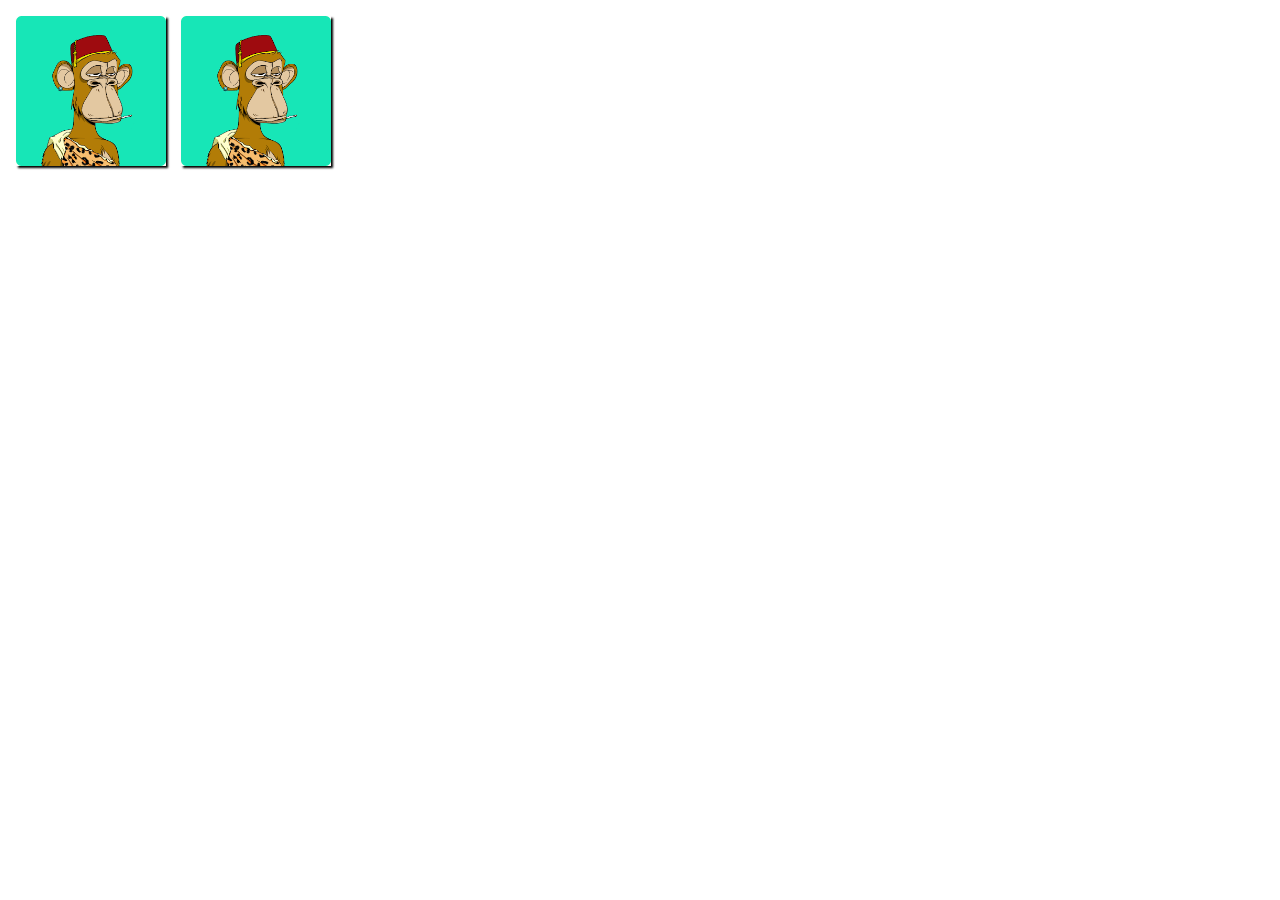
<file: EurIMG WebBackFront/apuntes/GALERIA 2/index.html>
<!DOCTYPE html>
<html lang="en">
<head>
    <meta charset="UTF-8">
    <meta http-equiv="X-UA-Compatible" content="IE=edge">
    <meta name="viewport" content="width=device-width, initial-scale=1.0">
    <link rel="stylesheet" href="style.css">
    <title>Document</title>
</head>
<body>

    <div>
        <img src="archivos/cyan (1).png" style='width:100%;height:100%;'>
    </div>
    <div>
        <img src="archivos/cyan (1).png" style='width:100%;height:100%;'>
    </div>
</body>
</html>
</file>
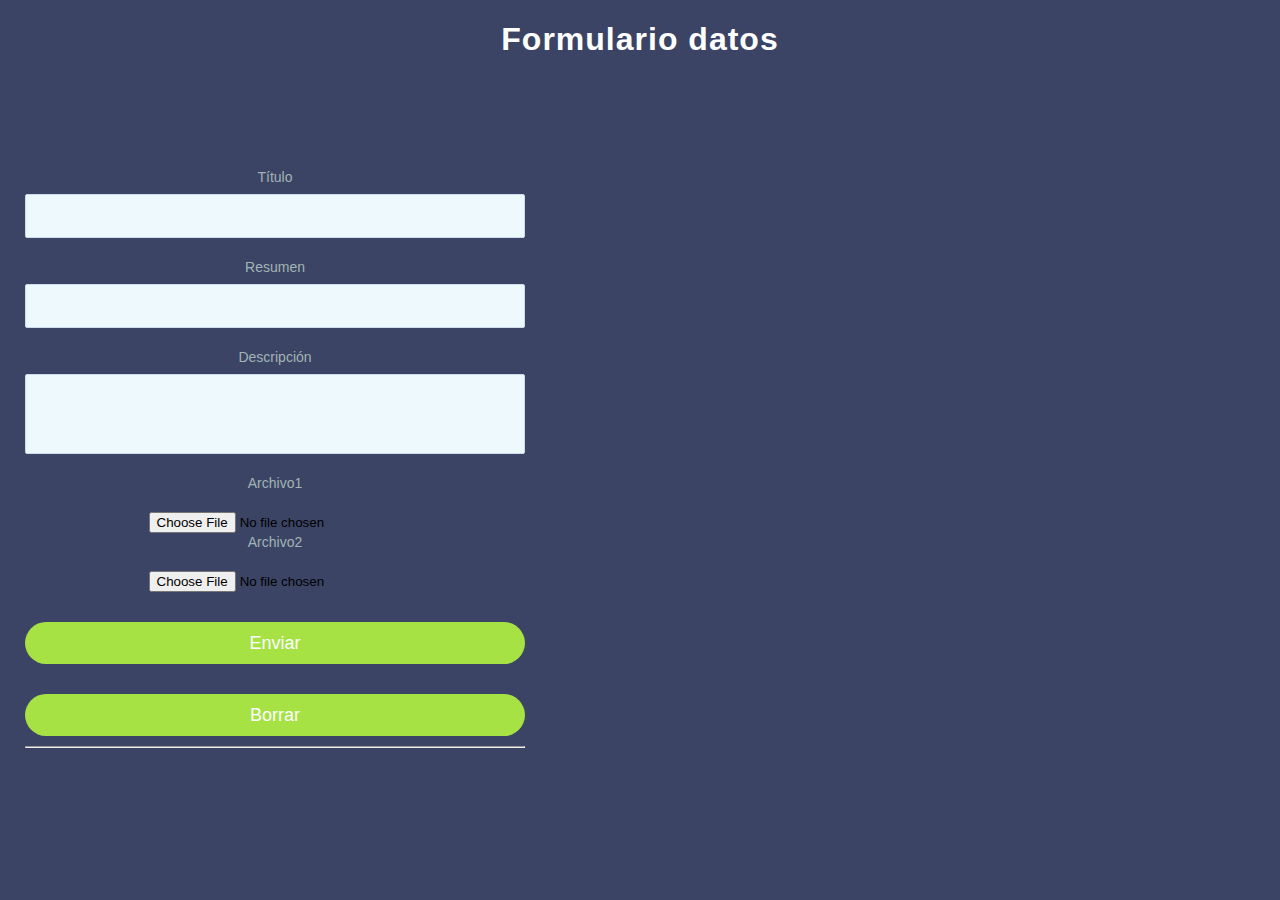
<file: EurIMG WebBackFront/nashe/back.html>
<!DOCTYPE html>
<html lang="es">
<head>
    <meta charset="UTF-8">
    <meta http-equiv="X-UA-Compatible" content="IE=edge">
    <meta name="viewport" content="width=device-width, initial-scale=1.0">
    <title>Document</title>
    <link rel="stylesheet" href="back.css">

    <script src="index.js"></script>
</head>
<body>
    <section class="form-section">
        <h1 class="section-title">Formulario datos</h1>
        <div class="forms">
          <div class="form-wrapper is-active">
            </button>
            <form class="form form-login" action="validar.php" method="POST" enctype="multipart/form-data">
              <fieldset>
                <legend>Porfavor, introduce tu correo y tu contraseña para iniciar sesión.</legend>
                <div class="input-block">
                  <label for="login-email">Título</label>
                  <input id="login-email" type="email" name="email_login" required>
                </div>
                <div class="input-block">
                  <label for="login-password">Resumen</label>
                  <input id="login-password" type="text" name="contraseña_login" required  >
                </div>
                <div class="input-block">
                    <label for="login-password">Descripción</label>
                    <input id="login-password" type="text" style="height: 80px;" name="contraseña_login" required  >
                </div>
                <div class="inputs">
                    <div class="input-block">
                        <label for="login-password">Archivo1</label>
                    </div>
                    <input type="file">
                    <div class="input-block">
                        <label for="login-password">Archivo2</label>
                    </div>
                    <input type="file">
                </div>
              </fieldset>
              <button type="submit" class="btn-login">Enviar</button>
              <button type="submit" class="btn-login">Borrar</button>
              <hr>
            </form>
          </div>
          
</body>
</html>
</file>
<file: EurIMG WebBackFront/apuntes/GALERIA 2/style.css>
div{
    position: sticky;
    display: flex;
    flex-flow: wrap;
    flex-wrap: wrap;
    overflow: hidden;
    transition: 1s; 
    width:150px;
    height:150px;
    float:left;
    margin:0.2cm;
    box-shadow: 2px 2px 2px;
}

div:hover{
    width:250px;
    height:250px;
}
</file>
<file: EurIMG WebBackFront/nashe/back.css>
*,
*::before,
*::after {
	box-sizing: border-box;
}
*{
    text-align: center;
}
#cabecera{
    height: 40vh;
    background:('montaña.jpg');
    background-repeat: no-repeat;
    background-position: center;
}
body {
	margin: 0;
	font-family: Roboto, -apple-system, 'Helvetica Neue', 'Segoe UI', Arial, sans-serif;
	background: #3b4465;
}
 
.forms-section {
	display: flex;
	flex-direction: column;
	justify-content: center;
	align-items: center;
}
input:invalid button{
	border: red;
}

.section-title {
	font-size: 32px;
	letter-spacing: 1px;
	color: #fff;
}

.forms {
	display: flex;
	align-items: column;
	margin-top: 30px;
}

.form-wrapper {
	animation: hideLayer .3s ease-out forwards;
}

.form-wrapper.is-active {
	animation: showLayer .3s ease-in forwards;
}

.form-wrapper.is-active .switcher-login {
	color: #fff;
	transform: translateX(90px);
}



.switcher-login .underline::before {
	transform: translateX(101%);
}





.form {
	overflow: hidden;
	min-width: 40vw;
	margin-top: 50px;
	padding: 30px 25px;
  border-radius: 5px;
	transform-origin: top;
}
.inputs{
    display: block;
}

.form-wrapper.is-active .form-login {
	animation: showLogin .3s ease-in forwards;
}

legend {
    display: block;
    padding-left: 2px;
    padding-right: 2px;
    border: none;
}
@keyframes showLogin {
    0% {
        background-color: #fff;
        transform: translate(31.5vw, -20px);
    }
    50% {
        background-color: #fff;
        transform: translate(31.5vw, -20px);
    }
    100% {
        background-color: #fff;
        transform: translate(31.5vw, -20px);
    }
}
.form fieldset {
	position: relative;
	opacity: 0;
	margin: 0;
	padding: 0;
	border: 0;
	transition: all .3s ease-out;
}

.form-login fieldset {
	transform: translateX(-50%);
}


.form-wrapper.is-active fieldset {
	opacity: 1;
	transform: translateX(0);
	transition: opacity .4s ease-in, transform .35s ease-in;
}

.form legend {
	position: absolute;
	overflow: hidden;
	width: 1px;
	height: 1px;
	clip: rect(0 0 0 0);
}

.input-block {
	margin-bottom: 20px;
}

.input-block label {
	font-size: 14px;
  color: #a1b4b4;
}

.input-block input {
	display: block;
	width: 100%;
	margin-top: 8px;
	padding-right: 15px;
	padding-left: 15px;
	font-size: 16px;
	line-height: 40px;
	color: #3b4465;
  background: #eef9fe;
  border: 1px solid #cddbef;
  border-radius: 2px;
  
}

.form [type='submit'] {
	opacity: 0;
	display: block;
	min-width: 500px;
	margin: 30px auto 10px;
	font-size: 18px;
	line-height: 40px;
	border-radius: 25px;
	border: none;
	transition: all .3s ease-out;
}

.form-wrapper.is-active .form [type='submit'] {
	opacity: 1;
	transform: translateX(0);
	transition: all .4s ease-in;
}

.btn-login {
	color: #fbfdff;
	background: #a7e245;
    
	transform: translateX(-30%);
}
</file>
